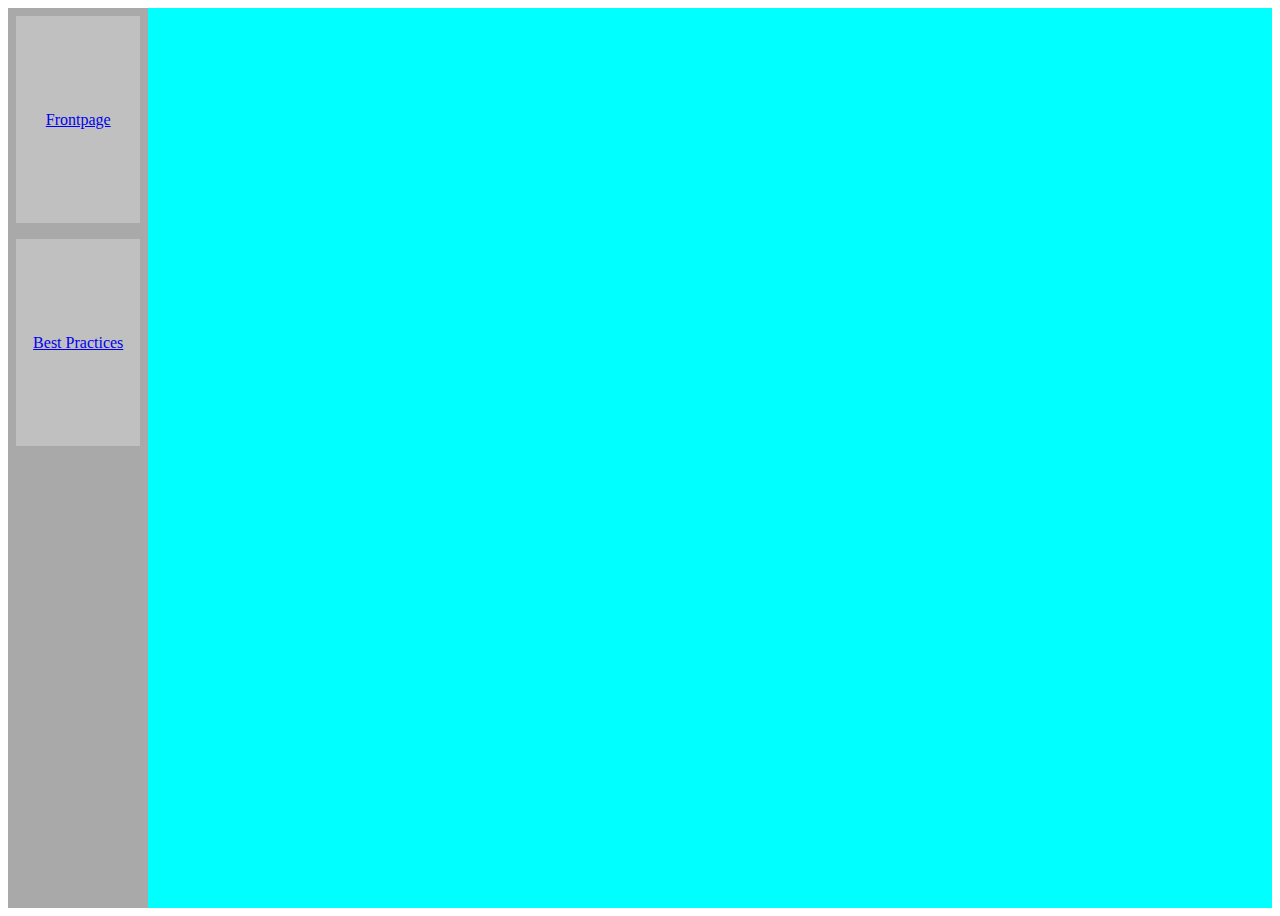
<file: Assignment 5 - SPA/index.html>
<!DOCTYPE html>
<html lang="en">
<head>
    <meta charset="UTF-8">
    <link rel="stylesheet" href="static/styles/styles.css">

    <title>Assignment 5</title>
</head>
<body>
    <nav>
        <a href="#1" class="#1">Frontpage</a>
        <a href="#2" class="#2">Best Practices</a>
    </nav>

    <div class="section-container">
        <section id="section1" class="hide"></section>
        <section id="section2" class="hide"></section>
    </div>
</body>

    <script src="static/app/app.js"></script>
</html>
</file>
<file: Assignment 5 - SPA/static/styles/styles.css>
body {
    display: flex;
    border: 0.5em;


}
nav {
    display: flex;
    justify-content: flex-start;
    flex-direction: column;
    width: 10em;
    height: 100vh;
    left: 0;
    background-color: darkgray;
}
nav > a {
    display: flex;
    flex-basis: 23%;
    white-space:nowrap;
    margin: 0.5em;
    height: 1em;
    background-color: silver;
    justify-content: center;
    align-items: center;
}
.section-container {
    width: 100vw;
}

section {
    width: 100%;
    height: 100%;
}
#section1 {
    background-color: aqua;
}

#section2 {
    background-color: brown;
}
.hide {
    display: none;
}
</file>
